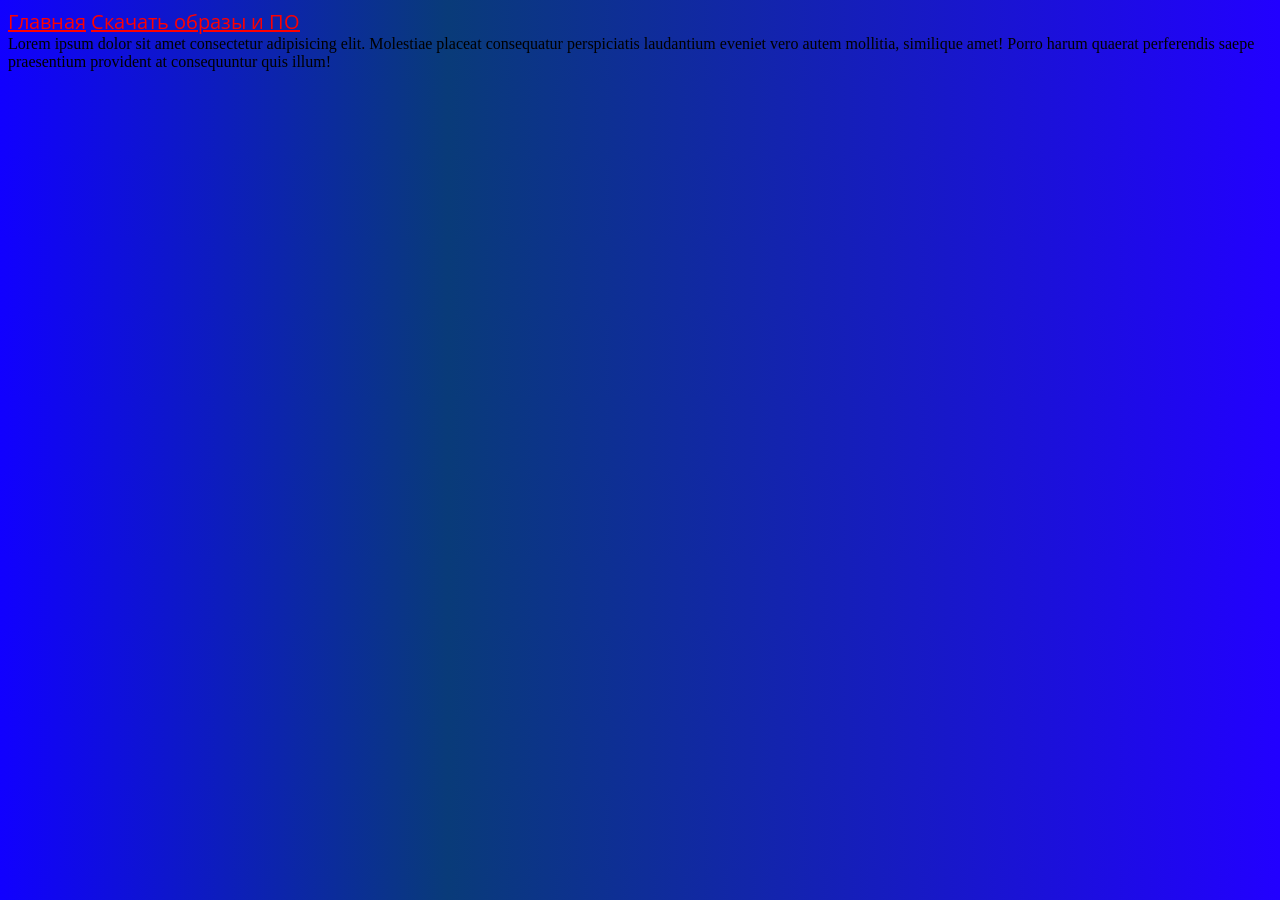
<file: html/download.html>
<!DOCTYPE html>
<html lang="ru">
    <link rel="stylesheet" href= "../css/styles.css">
<head>
    <meta charset="UTF-8"> 
    <meta http-equiv="X-UA-Compatible" content="IE=edge">
    <meta name="viewport" content="width=device-width, initial-scale=1.0">

    <link rel="apple-touch-icon" sizes="180x180" href="../../icons/apple-touch-icon.png">
    <link rel="icon" type="image/png" sizes="32x32" href="../icons/favicon-32x32.png">
    <link rel="icon" type="image/png" sizes="16x16" href="../icons/favicon-16x16.png">
    <link rel="manifest" href="../icons/site.webmanifest">
    <link rel="mask-icon" href="../icons/safari-pinned-tab.svg" color="#5bbad5">
    <link rel="shortcut icon" href="../icons/favicon.ico">
    <meta name="msapplication-TileColor" content="#da532c">
    <meta name="msapplication-config" content="/../icons/browserconfig.xml">
    <meta name="theme-color" content="#ffffff">

    <title>Yarixx Site</title>
    <header>
        <nav>
            <a href="../index.html" class="a1">Главная</a>
            <a href="html/download.html" class="a2">Скачать образы и ПО</a>
        </nav>
    </header>
</head>
<body>
    Lorem ipsum dolor sit amet consectetur adipisicing elit. 
    Molestiae placeat consequatur perspiciatis laudantium eveniet vero autem mollitia, 
    similique amet! Porro harum quaerat perferendis saepe praesentium provident at consequuntur quis illum!
</body>
</html>
</file>
<file: css/styles.css>
@import url('https://fonts.googleapis.com/css2?family=Open+Sans:wght@300&display=swap');
html{
    background: rgb(28,0,36);
    background: linear-gradient(90deg, rgb(17, 0, 255) 0%, rgb(9, 59, 121) 35%, rgba(34,0,255,1) 100%);
}
a{
    color: red;
}
.cnt{
    text-align: center;
    font-family: 'Open Sans', sans-serif;
    color:white;
}
    
nav{
    font-size:20px;
    font-family: 'Open Sans', sans-serif;
    text-decoration: none;
    color:red;
}

.a1{
    left:5px;
}
.a2{
    left:20px;
}
</file>
